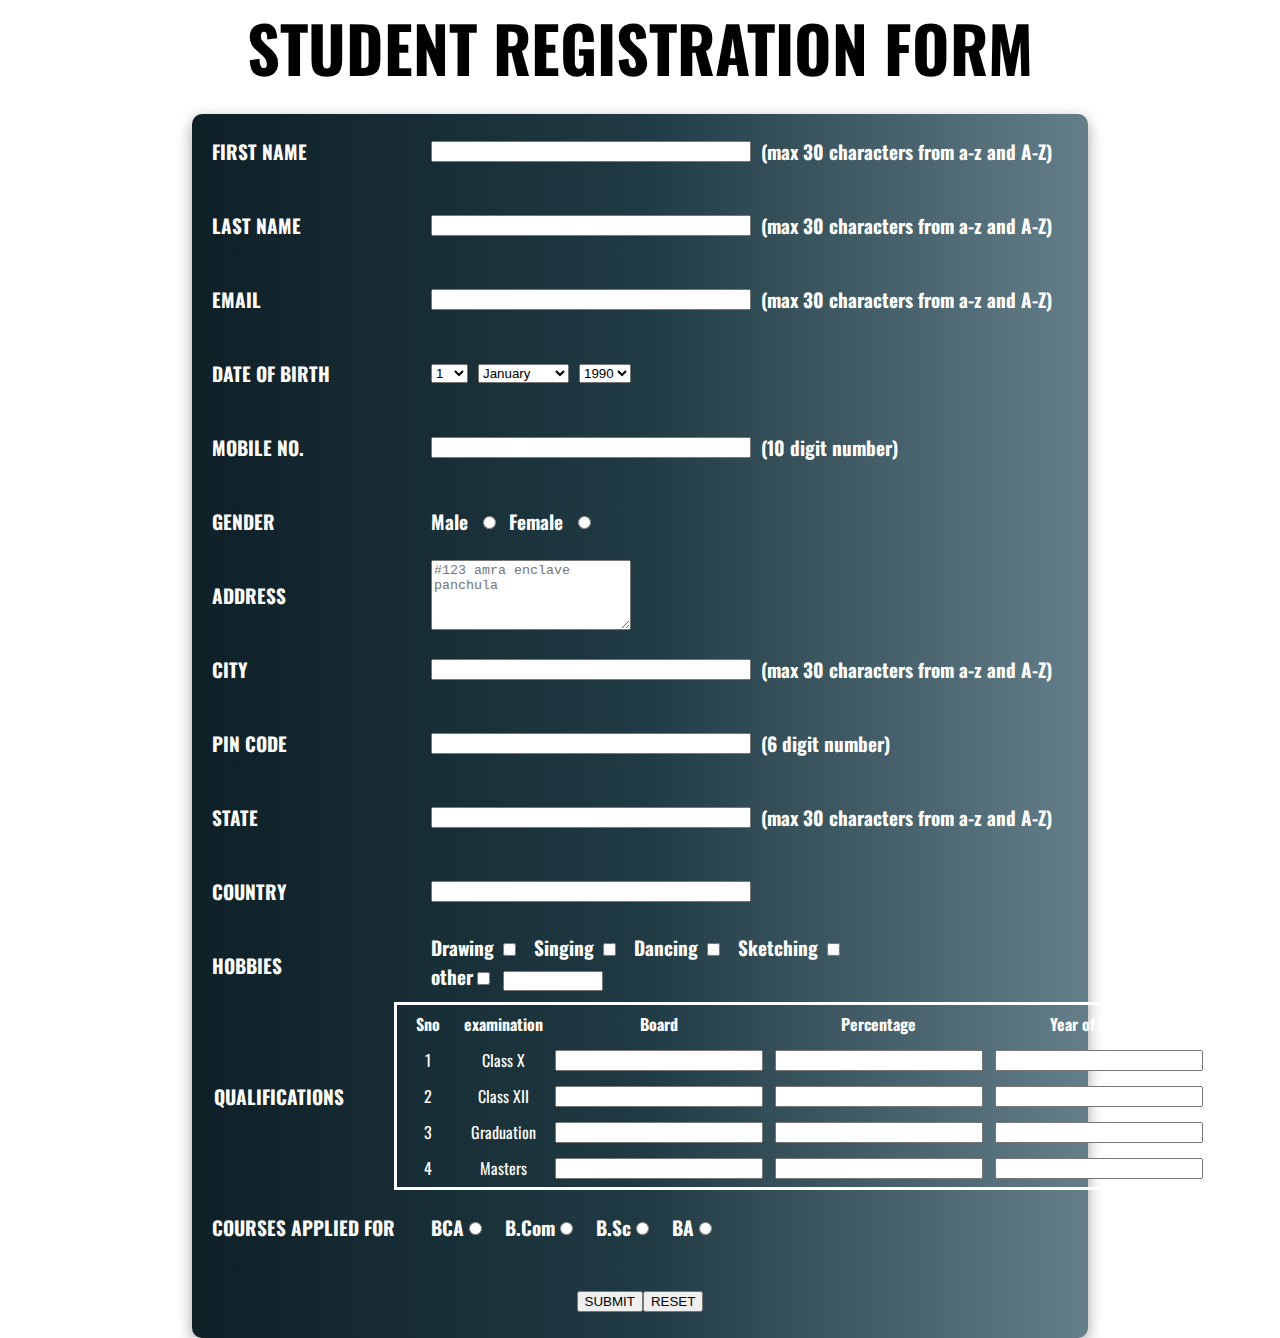
<file: index.html>
<html>
<head>
    <title>samarth info form</title>
<link rel="stylesheet" href="style.css">
<!-- CSS only -->

<link href="https://cdn.jsdelivr.net/npm/bootstrap@5.2.0/dist/css/bootstrap.min.css" rel="stylesheet" integrity="sha384-gH2yIJqKdNHPEq0n4Mqa/HGKIhSkIHeL5AyhkYV8i59U5AR6csBvApHHNl/vI1Bx" crossorigin="anonymous">
</head>
<body>
    <div class="outer">
        <div class="header">
            STUDENT REGISTRATION FORM
        </div>
        <form class="inner">
            <div class="innerblock">
                <div class="inner__left">
                FIRST NAME
                </div>
                <div class="inner__right">
                    <input type="text" required="required" class="form-control" id="fname" style="width:20rem"><div>&nbsp&nbsp(max 30 characters from a-z and A-Z)</div>
                </div>
            </div>
            <div class="innerblock">
                <div  class="inner__left">
                LAST NAME
                </div>
                <div class="inner__right">
                    <input type="text" class="form-control" id="lname" style="width:20rem"><div>&nbsp&nbsp(max 30 characters from a-z and A-Z)</div>
                </div>
            </div>
            <div class="innerblock">
                <div class="inner__left">
                EMAIL
                </div>
                <div class="inner__right">
                    <input type="text" class="form-control" id="email" style="width:20rem"><div>&nbsp&nbsp(max 30 characters from a-z and A-Z)</div>
                </div>
            </div>
            <div class="innerblock">
                <div class="inner__left">
                DATE OF BIRTH
                </div>
                <div class="inner__right">
                    <select class="form-select" style="width:fit-content" aria-label="Default select example"  id="date"></select>&nbsp&nbsp
                    <select class="form-select" style="width:fit-content"aria-label="Default select example"  id="month"></select>&nbsp&nbsp
                    <select class="form-select" style="width:fit-content"aria-label="Default select example" id="year"></select>
                </div>
            </div>
            <div class="innerblock">
                <div class="inner__left">
                MOBILE NO.
                </div>
                <div class="inner__right">
                    <input type="number" id="mno" class="form-control" style="width:20rem"><div>&nbsp&nbsp(10 digit number)</div>
                </div>
            </div>
            <div class="innerblock">
                <div class="inner__left">
                GENDER
                </div>
                <div class="inner__right">
                    <label>Male</label>&nbsp&nbsp<input  type="radio" name="gender" id ="gen1" value="Male" >&nbsp&nbsp
                    <label>Female</label>&nbsp&nbsp<input  type="radio" name="gender" id ="gen2" value="Female">    
                </div>
            </div>
            <div class="innerblock">
                <div class="inner__left">
                ADDRESS
                </div>
                <div class="inner__right" >
                    <textarea id="adr" class="text__area"  placeholder="#123 amra enclave panchula"></textarea>
                </div>
            </div>
            <div class="innerblock">
                <div class="inner__left">
                CITY
                </div>
                <div class="inner__right">
                    <input id="city" type="text" class="form-control" style="width:20rem"><div>&nbsp&nbsp(max 30 characters from a-z and A-Z)</div>
                </div>
            </div>
            <div class="innerblock">
                <div class="inner__left">
                PIN CODE
                </div>
                <div class="inner__right">
                    <input id="pin" type="number" class="form-control" style="width:20rem"><div>&nbsp&nbsp(6 digit number)</div>
                </div>
            </div>
            <div class="innerblock">
                <div class="inner__left">
                STATE
                </div>
                <div class="inner__right">
                    <input id="state" type="text" class="form-control" style="width:20rem"><div>&nbsp&nbsp(max 30 characters from a-z and A-Z)</div>
                </div>
            </div>
            <div class="innerblock">
                <div class="inner__left">
                COUNTRY
                </div>
                <div class="inner__right">
                    <input id="cunt" type="text" class="form-control" style="width:20rem"><div>&nbsp&nbsp</div>
                </div>
            </div>
            <div class="innerblock">
                <div class="inner__left">
                HOBBIES
                </div>
                <div class="inner_right_check">
                    <div>
                    <label>Drawing</label>
                    <input id="hob1" name="hob" value="Drawing"type="checkbox">&nbsp&nbsp
                    <label>Singing</label>
                    <input id="hob2" name="hob" type="checkbox" value="Singing">&nbsp&nbsp
                    <label>Dancing</label>
                    <input id="hob3" name="hob" type="checkbox" value="Dancing">&nbsp&nbsp
                    <label>Sketching</label>
                    <input id="hob4" name="hob" type="checkbox" value="Sketching">
                    </div>
                    <div>
                    <label>other</label><input id="hob5" value="other" name="hob" type="checkbox">&nbsp&nbsp<input id="hobbie_field" class="other__option" type="text">
                    </div>
                </div>
            </div>
            
            
            <div class="innerblock__table">
                <div class="inner_left_table">
                QUALIFICATIONS
                </div>
                <div class="inner_right_table">
                    <table style="text-align:center;color: white;border:3px solid white">
                        <tr>
                            <th>Sno</th>
                            <th>examination</th>
                            <th>Board</th>
                            <th>Percentage</th>
                            <th>Year of Passing</th>

                        </tr>
                        <tr>
                            <td>1</td>
                            <td>Class X</td>
                            <td><input id="X1" class="form-control" style="width:13rem" type="text"></td>
                            <td><input id="X2" class="form-control"  style="width:13rem"type="number" ></td>
                            <td><input id="X3" class="form-control"  style="width:13rem"type="number"></td>
                        </tr>
                        <tr>
                            <td>2</td>
                            <td>Class XII</td>
                            <td><input id="XII1" class="form-control" style="width:13rem"  type="text"></td>
                            <td><input id="XII2" class="form-control" style="width:13rem"  type="number" ></td>
                            <td><input id="XII3" class="form-control" style="width:13rem"  type="number"></td>
                        </tr>
                        <tr>
                            <td>3</td>
                            <td>Graduation</td>
                            <td><input id="gra1" class="form-control" style="width:13rem"  type="text"></td>
                            <td><input id="gra2" class="form-control" style="width:13rem"  type="number" ></td>
                            <td><input id="gra3" class="form-control" style="width:13rem"  type="number"></td>
                        </tr>
                        <tr>
                            <td>4</td>
                            <td>Masters</td>
                            <td><input id="mas1" class="form-control" style="width:13rem"  type="text"></td>
                            <td><input id="mas2" class="form-control" style="width:13rem"  type="number" ></td>
                            <td><input id="mas3" class="form-control" style="width:13rem"  type="number"></td>
                        </tr>
                    </table>
                </div>
            </div>
            <div class="innerblock">
                <div class="inner__left">
                COURSES APPLIED FOR
                </div>
                <div class="inner__right">
                    <label>BCA</label><input id="c1" name="courses" value="BCA" type="radio">&nbsp&nbsp&nbsp&nbsp
                    <label>B.Com</label><input id="c2" name="courses" value ="B.Com" type="radio">&nbsp&nbsp&nbsp&nbsp
                    <label>B.Sc</label><input id="c3" name="courses" value ="B.Sc" type="radio">&nbsp&nbsp&nbsp&nbsp
                    <label>BA</label><input id="c4" name="courses" value ="BA" type="radio">
                </div>
            </div>
            <div class="innerblock__button">
                <div >
                <button type="button" onclick="display()">
                    SUBMIT
                </button>
                </div>
                <div >
                <button type="button" onclick="window.location.reload()">
                    RESET
                </button>
                </div>
            </div>
            
                
           </form> 
        </form>
    </div>
    <script src="fun.js"></script>
    <!-- JavaScript Bundle with Popper -->
<script src="https://cdn.jsdelivr.net/npm/bootstrap@5.2.0/dist/js/bootstrap.bundle.min.js" integrity="sha384-A3rJD856KowSb7dwlZdYEkO39Gagi7vIsF0jrRAoQmDKKtQBHUuLZ9AsSv4jD4Xa" crossorigin="anonymous"></script>
</body>    
</html>
</file>
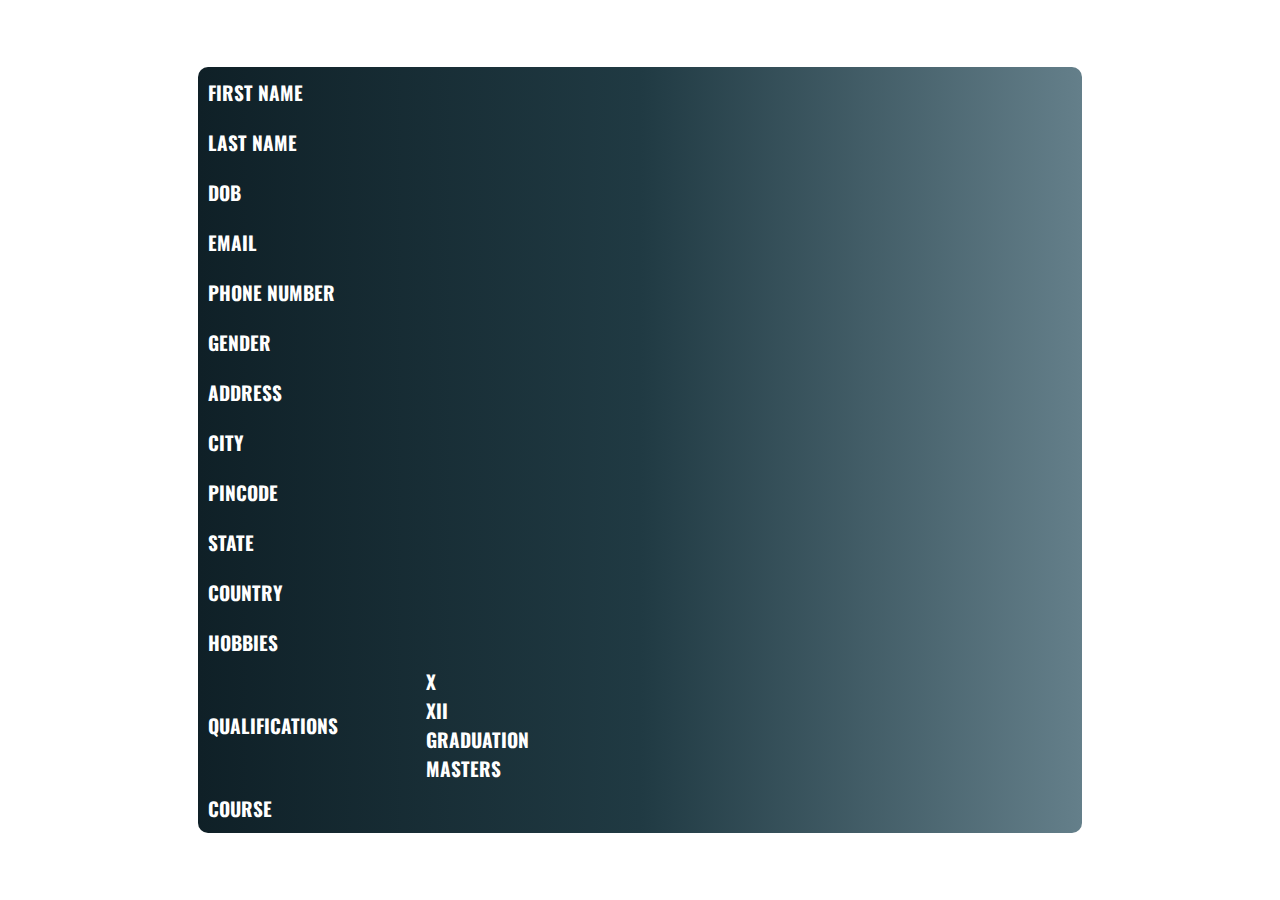
<file: pg.html>
<html>
    <head>
        <style>
            @import url('https://fonts.googleapis.com/css2?family=Roboto:wght@300&display=swap');
            @import url('https://fonts.googleapis.com/css2?family=Oswald&display=swap');
            .pg__outer{
                width:100%;
                height: 100%;
                display: flex;
                flex-direction:row;
                justify-content:center;
                align-items: center;
            }
            .pg__inner{
                width:70%;
                height:fit-content;
                border-radius:10px;
                /* background-image:linear-gradient(to bottom right, pink, rgb(69, 69, 210)); */
                background: linear-gradient(to right, #0f2027, #203a43, #647f8a);
            }
            .pg__block{
                width: 100%;
                height: fit-content;
                display: flex;
                flex-direction: row;
                justify-content: space-around;
                align-items: center;
                /* border: 1px solid black; */
                font-family: 'Oswald', sans-serif;
                font-size: 1.2rem;
                font-weight: bold;
                color: white;
            }
            .pg__block__left{
                padding-left:10px;
                width: 25%;
                height: fit-content;
                display: flex;
                justify-content: flex-start;
                align-items: center;
            }
            .pg__block__right{
                
                width: 75%;
                height: 50px;
                display: flex;
                justify-content: flex-start;
                align-items: center;
            }
        </style>
    </head>
    <body>
        <div class="pg__outer">
            <div class="pg__inner">
                <div class="pg__block">
                    <div class="pg__block__left">
                        FIRST NAME
                    </div>
                    <div class="pg__block__right" id="h0">
                        
                    </div>
                </div>
                <div class="pg__block">
                    <div class="pg__block__left">
                        LAST NAME
                    </div>
                    <div class="pg__block__right" id="h1">
                        
                    </div>
                </div>
                <div class="pg__block">
                    <div class="pg__block__left">
                        DOB
                    </div>
                    <div class="pg__block__right" id="h4">
                        
                    </div>
                </div>
                <div class="pg__block">
                    <div class="pg__block__left">
                        EMAIL
                    </div>
                    <div class="pg__block__right" id="h5">
                        
                    </div>
                </div>
                <div class="pg__block">
                    <div class="pg__block__left">
                        PHONE NUMBER
                    </div>
                    <div class="pg__block__right" id="h6">
                        
                    </div>
                </div>
                <div class="pg__block">
                    <div class="pg__block__left">
                        GENDER
                    </div>
                    <div class="pg__block__right" id="h7">
                        
                    </div>
                </div>
                <div class="pg__block">
                    <div class="pg__block__left">
                        ADDRESS
                    </div>
                    <div class="pg__block__right" id="h8">
                        
                    </div>
                </div>
                <div class="pg__block">
                    <div class="pg__block__left">
                        CITY
                    </div>
                    <div class="pg__block__right" id="h9">
                        
                    </div>
                </div>
                <div class="pg__block">
                    <div class="pg__block__left">
                       PINCODE
                    </div>
                    <div class="pg__block__right" id="h10">
                        
                    </div>
                </div>
                <div class="pg__block">
                    <div class="pg__block__left">
                        STATE
                    </div>
                    <div class="pg__block__right" id="h11">
                        
                    </div>
                </div>
                <div class="pg__block">
                    <div class="pg__block__left">
                        COUNTRY
                    </div>
                    <div class="pg__block__right" id="h12">
                        
                    </div>
                </div>
                <div class="pg__block">
                    <div class="pg__block__left">
                        HOBBIES
                    </div>
                    <div class="pg__block__right" id="h13">
                        
                    </div>
                </div>
                <div class="pg__block">
                    <div class="pg__block__left">
                        QUALIFICATIONS
                    </div>
                    <div class="pg__block__right" style="flex-direction:column;justify-content:center;align-items:flex-start;height:fit-content;">
                        
                        <div id="h15">
                            X
                        </div>
                        <div id="h16">
                            XII
                        </div>
                        <div id="h17">
                            GRADUATION
                        </div>
                        <div id="h18">
                            MASTERS
                        </div>
                    </div>
                </div>
                <div class="pg__block">
                    <div class="pg__block__left">
                        COURSE
                    </div>
                    <div class="pg__block__right" id="h19">
                        
                    </div>
                </div>
                
            </div>
        </div>

        <script>
            window.addEventListener('load',()=>{
                var res = JSON.parse(localStorage.getItem("data"));
                console.log(res)    
                
                var li=[res.name.firstName,res.name.lastname,
                res.dob.day,res.dob.month,res.dob.year,
                res.email,res.phone,res.gender,res.address,res.city,
                res.pincode,res.state,res.country,res.hobbies,res.hobbie_field,
                res.qualifications.classX,res.qualifications.classXII,res.qualifications.graduation,res.qualifications.masters,
                res.applied];
                console.log(li);
                var d="";
                for(var i=0;i<14;i++)
                {   if( i==2 || i==3 || i==4 ){
                        if(i==4){
                            d= d+" "+li[i].toString();
                            let s="h"+i.toString();
                            
                            document.getElementById(s).textContent=d;
                        }
                        else{
                            d= d+" "+li[i].toString();
                        }
                    }
                    else if(i==6 || i==10){
                        let b="h"+i.toString();
                    
                    document.getElementById(b).textContent=li[i].toString();
                    }
                    else{
                    let s="h"+i.toString();
                    console.log(s)
                    document.getElementById(s).textContent=li[i];
                    }
                }
                document.getElementById("h13").textContent=li[13];
                document.getElementById("h13").textContent+=" : "+li[14];
                document.getElementById("h15").textContent+="  " +li[15].join(" ");
                document.getElementById("h16").textContent+="  " +li[16].join(" ");
                document.getElementById("h17").textContent+="  " +li[17].join(" ");
                document.getElementById("h18").textContent+="  " +li[18].join(" ");
                document.getElementById("h19").textContent=li[19];
            })
        </script>
    </body>
</html>
</file>
<file: style.css>
@import url('https://fonts.googleapis.com/css2?family=Roboto:wght@300&display=swap');
@import url('https://fonts.googleapis.com/css2?family=Oswald&display=swap');
body{
    margin:0px;
    display: flex;
    flex-direction: column;
    justify-content: center;
    align-items: center;
}
.outer{
    margin:0px;
    background-color: white;
    height:100%;
    width: 100%;
    display:flex;
    flex-direction: column;
    justify-content: flex-start;
    align-items: center;
    margin-bottom: 20px;
}
.inner{
    color: white;
    background: linear-gradient(to right, #0f2027, #203a43, #647f8a);
    width: 70%;
    height:fit-content;
    display: flex;
    flex-direction: column;
    justify-content: center;
    align-items: center;
    font-family: 'Oswald', sans-serif;
    font-size: 1.2rem;
    font-weight: bold;
    border-radius: 10px;
    margin-top:20px;
    box-shadow: rgba(0, 0, 0, 0.35) 0px 5px 15px;
}
.header{
    font-size: 7vh;
    font-family: 'Oswald', sans-serif;
    font-size: 4rem;
    font-weight: bold;
}
.innerblock{
    margin-top: 5px;
    margin-bottom: 5px;
    height: 4rem;
    width:100%;
    display: flex;
    justify-content:space-around;
    align-items: center;
}
.inner__left{
    width:25%;
    height:100%;
    display: flex;
    justify-content:flex-start;
    align-items: center;
    padding-left: 20px;
}
.inner__right{
    width:75%;
    height:100%;
    display: flex;
    justify-content: flex-start;
    align-items: center;
}
.inner_right_check{
    width:75%;
    height:100%;
    display: flex;
    flex-direction: column;
    /* justify-content:center; */
    align-items: flex-start;
}
.text__area{
    height: 70px;
    width: 200px;
} 
.other__option{
    width: 100px;
    height:20px;
}
.input__all{
    width:30%;
}
.inner_right_table{
    width:75%;
    height: 100%;
    display: flex;
    flex-direction: row;
    justify-content:flex;
    align-items: center;
}
.innerblock__table{
    height: fit-content;
    width: 100%;
    display: flex;
    flex-direction: row;
    justify-content:center;
    align-items: center;
}
.inner_left_table{
    width:20%;
    height:100%;
    display: flex;
    justify-content:flex-start;
    align-items: center;
    /* padding-left: 20px; */

}
td{
    min-width: 3rem;
    text-align: center;
    padding: 5px;
}
th{
    min-width: 3rem;
    padding: 5px;
}
.innerblock__button{
    margin-top: 5px;
    margin-bottom: 5px;
    height: 4rem;
    width:100%;
    display: flex;
    justify-content:center;
    align-items: center;
}
</file>
